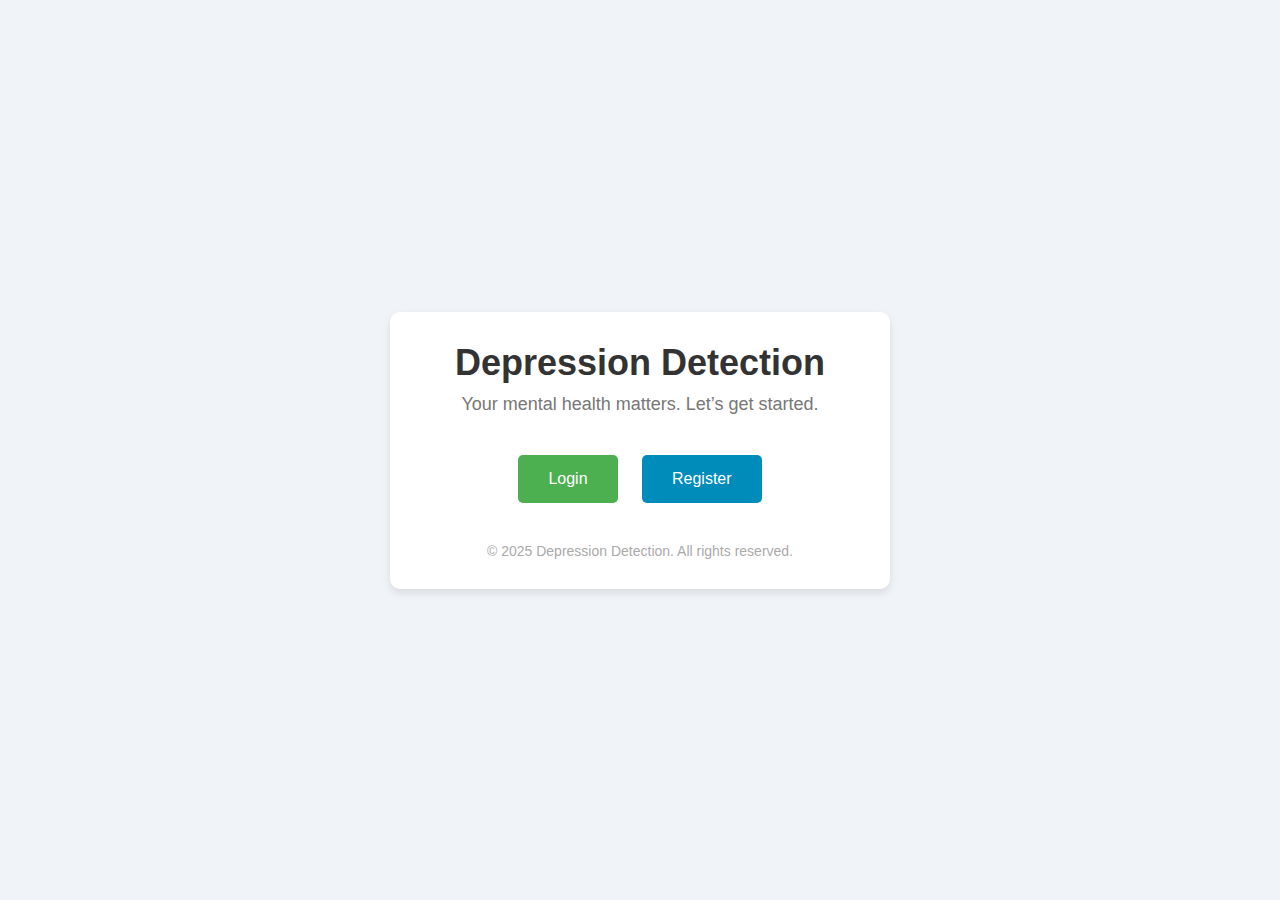
<file: index.html>
<!DOCTYPE html>
<html lang="en">
<head>
    <meta charset="UTF-8">
    <meta name="viewport" content="width=device-width, initial-scale=1.0">
    <title>Depression Detection</title>
    <link rel="stylesheet" href="styles.css">
</head>
<body>
    <div class="container">
        <header>
            <h1>Depression Detection</h1>
            <p>Your mental health matters. Let’s get started.</p>
        </header>

        <div class="auth-options">
            <button class="btn login-btn" onclick="window.location.href='login.html'">Login</button>
            <button class="btn register-btn" onclick="window.location.href='register.html'">Register</button>
        </div>

        <footer>
            <p>© 2025 Depression Detection. All rights reserved.</p>
        </footer>
    </div>
</body>
</html>
</file>
<file: styles.css>
/* Reset some default styles */
* {
  margin: 0;
  padding: 0;
  box-sizing: border-box;
}

body {
  font-family: Arial, sans-serif;
  background-color: #f0f4f8;
  display: flex;
  justify-content: center;
  align-items: center;
  height: 100vh;
}

.container {
  text-align: center;
  padding: 30px;
  background-color: white;
  border-radius: 10px;
  box-shadow: 0 4px 8px rgba(0, 0, 0, 0.1);
  width: 100%;
  max-width: 500px;
}

header h1 {
  font-size: 36px;
  color: #333;
}

header p {
  font-size: 18px;
  color: #777;
  margin: 10px 0 30px;
}

.auth-options {
  margin: 20px 0;
}

.btn {
  font-size: 16px;
  padding: 15px 30px;
  margin: 10px;
  border: none;
  border-radius: 5px;
  cursor: pointer;
  transition: background-color 0.3s ease;
}

.login-btn {
  background-color: #4CAF50;
  color: white;
}

.register-btn {
  background-color: #008CBA;
  color: white;
}

.btn:hover {
  opacity: 0.9;
}

footer {
  margin-top: 30px;
  font-size: 14px;
  color: #aaa;
}
</file>
